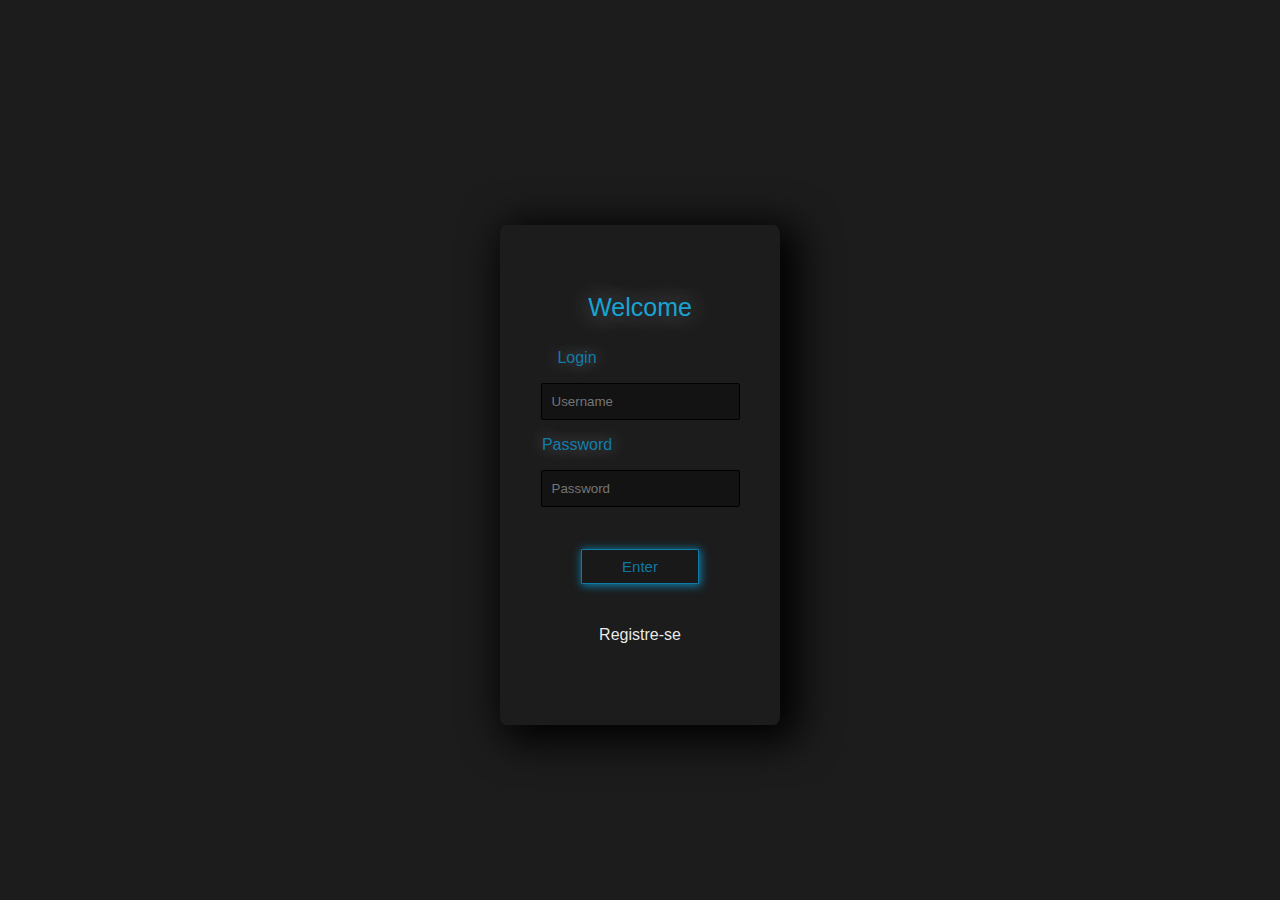
<file: index.html>
<!DOCTYPE html>
<header>
    <meta charset="utf-8">
    <meta http-equiv="X-UA-Compatible" content="IE=edge">
    <meta name="viewport" content="width=device-width, initial-scale=1.0">
    <link rel="stylesheet" href="index.css">
    <script src="index.js"></script>
    <title>Login Screen template</title>
</header>
<body>
    <div class="square">
        <span></span>
        <span></span>
        <span></span>
        <span></span>
        <div class="banner">
            Welcome
        </div>
        <div class="log_camp">
            <p>Login</p>
            <input type="text" placeholder="Username" id="login">
        </div>
        <div class="pass_camp">
            <p>Password</p>
            <input type="password" placeholder="Password" id="password">
        </div>
        <div class="sub_camp">
            <input type="submit" value="Enter">
        </div>
        <a id="registro" href="register.html">Registre-se</a>
    </div>
</body>
</file>
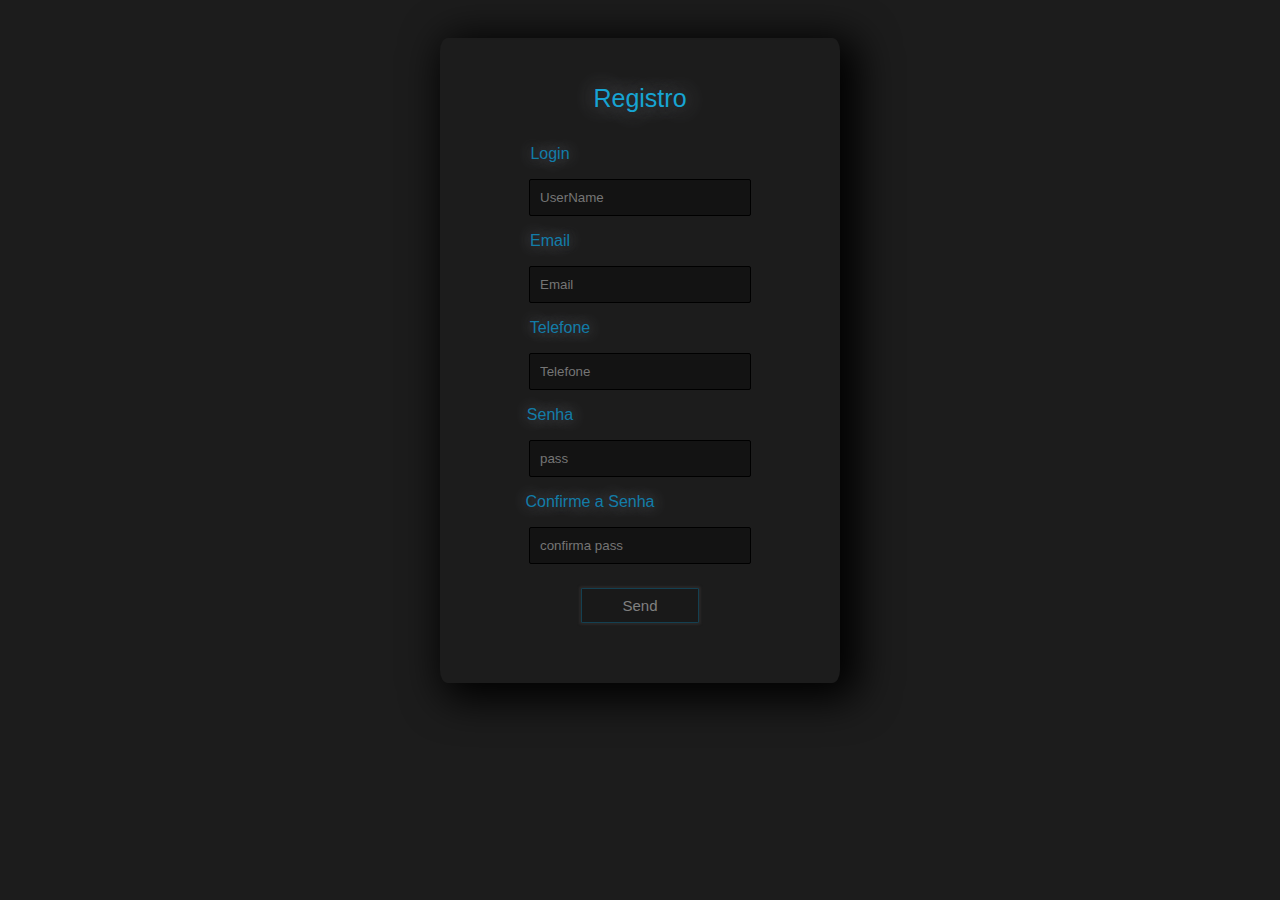
<file: register.html>
<!DOCTYPE html>
<html lang="pt-BR">
<head>
    <meta charset="UTF-8">
    <meta http-equiv="X-UA-Compatible" content="IE=edge">
    <meta name="viewport" content="width=device-width, initial-scale=1.0">
    <link rel="stylesheet" href="register.css">
    <script src="register.js"></script>
    <title>Registro</title>
</head>
<body>
    <div class="square">
        <span></span>
        <span></span>
        <span></span>
        <span></span>
        <div class="banner">
            Registro
        </div>
        <div class="log_camp">
            <p>Login</p>
            <input type="text" placeholder="UserName">
        </div>
        <div class="email_camp">
            <p>Email</p>
            <input type="email" placeholder="Email">
        </div>
        <div class="tel_camp">
            <p>Telefone</p>
            <input id="tel" type="tel" placeholder="Telefone" oninput="telephoneMask()">
        </div>
        <div class="pass_camp">
            <p>Senha</p>
            <input type="password" placeholder="pass" id="password" oninput="validatepass()">
            <div id="pass_campo"></div>
        </div>
        <div class="confirm_camp">
            <p>Confirme a Senha</p>
            <input id="c_password"type="password" placeholder="confirma pass" oninput=" confirm_pass ()">
        </div>
            <div id="warning_camp"></div>
        <div class="sub_camp">
            <input id="enviar" type="submit" value="Send" disabled>
        </div>
    </div>
</body>
</html>
</file>
<file: index.css>
body{
    background-color: rgba(0, 0, 0, 0.89);
    display: flex;
    justify-content: center;
}

@media ( max-width: 850px ){
    .square { 
        height: 100% ;
    }
}

.square {
    background-color: rgba(41, 41, 41, 0);
    text-align: center;
    padding-top: 2%;
    padding-bottom: 4%;  
    border-radius: 2%;
    min-width: 280px;
    min-height: 400px;
    max-height: 500px;
    box-shadow: 10px 8px 40px 8px rgb(0, 0, 0);
    position: absolute;
    top: 25%;
    height: 100%;
    box-sizing: border-box;
    overflow: hidden;
}

.square > div {
    display: flex;
    justify-content: center;
    text-align: center;
    align-items: center;
    flex-wrap: wrap;
}

.square span{
    position: absolute;
    display: block;
}

.square span:nth-child(1){
    top: 0;
    left: -100%;
    width: 100%;
    height: 3px;
    background:linear-gradient(60deg,transparent,rgb(0, 204, 255));
    animation: mymove1 4s linear infinite;
}

@keyframes mymove1 {
    0% {left: 100%;}
    50%,100%{left: -100%;}
}

.square span:nth-child(2){
    top: -100%;
    width: 3px;
    height: 100%;
    background:linear-gradient(60deg,transparent,rgb(0, 204, 255));
    animation: mymove2 4s linear infinite;
    

}

@keyframes mymove2 {
    0% {top: -100%;}
    50%,100%{top: 100%;}
}

.square span:nth-child(3){
    bottom: 0;
    right: 100%;
    width: 100%;
    height: 3px;
    background:linear-gradient(60deg,transparent,rgb(0, 204, 255));
    animation: mymove3 4s linear infinite;
}

@keyframes mymove3 {
    0% {right: 100%;}
    75%, 100%{right: -100%;}
}

.square span:nth-child(4){
    top: -100%;
    left: 98%;
    width: 3px;
    height: 100%;
    background:linear-gradient(60deg,transparent,rgb(0, 204, 255));
    animation: mymove4 4s linear infinite;
    
}

@keyframes mymove4 {
    0% {top: 100%;}
    50%,100%{top: -100%;}
}

.banner {
    padding-top: 5%;
    margin-top: 10%;
    font-family: 'Gill Sans', 'Gill Sans MT', Calibri, 'Trebuchet MS', sans-serif;
    padding-bottom: 4%;
    color: rgb(23, 164, 211);
    font-size: 25px;
    text-shadow: 0 0 .4em rgb(18, 18, 19), 0 0 0.8em rgb(144, 148, 156);
}

.pass_camp {
    font-family: 'Gill Sans', 'Gill Sans MT', Calibri, 'Trebuchet MS', sans-serif;
}
.pass_camp > input {
    float: left;
    padding: 10px;
    color: rgba(255, 255, 255, 0.699);
    border: 1px solid black;
    border-radius: 2px;
    background-color: rgba(0, 0, 0, 0.295);
    min-width: 50%;
}

.pass_camp >input:focus {
    background-color: #97909046;
}

.pass_camp > p {
    float: left;
    color: rgba(8, 178, 245, 0.644);
    text-shadow: 0 0 .4em rgb(18, 18, 19), 0 0 0.8em rgb(144, 148, 156);
    margin-right: 45%;
}

.log_camp {
    font-family: 'Gill Sans', 'Gill Sans MT', Calibri, 'Trebuchet MS', sans-serif;
}

.log_camp > p {
    float: left;
    color: rgba(8, 178, 245, 0.644);
    text-shadow: 0 0 .4em rgb(18, 18, 19), 0 0 0.8em rgb(144, 148, 156);
    margin-right: 45%;

}

.log_camp > input {
    float: left;
    padding: 10px;
    color: rgba(255, 255, 255, 0.699);
    border: 1px solid black;
    border-radius: 2px;
    background-color: rgba(0, 0, 0, 0.295);
    min-width: 50%;
}

.log_camp >input:focus {
    background-color: #97909046;
}

.sub_camp {
    display: inline-grid;
}

#registro{
    text-decoration:none;
    color: rgba(255, 255, 255, 0.925);
    font-family: 'Gill Sans', 'Gill Sans MT', Calibri, 'Trebuchet MS', sans-serif;
}

#registro:hover{
    color: grey;
}

#registro:active{
    color: white;
}

#registro:visited{
    color: lightblue;
}

.sub_camp > input {
    font-size: 15px;
    font-family: 'Gill Sans', 'Gill Sans MT', Calibri, 'Trebuchet MS', sans-serif;
    color: #08b2f5a4;
    text-shadow: 0 0 0 1em rgb(62, 66, 73), 0 0 0.2em rgb(255, 255, 255);
    background-color: rgba(0, 0, 0, 0.1);
    border: 1px solid rgba(8, 178, 245, 0.644);
    border-radius: 2%;
    box-shadow: 1px 1px 8px 1px rgba(8, 178, 245, 0.644);
    margin-top: 15%;
    padding: 8px 40px 8px 40px;
    margin-bottom: 15%;
}

.sub_camp > input:hover {
    background-color: rgb(63, 65, 70);
    color: black;
}

.sub_camp > input:active{
    color: white;
}
</file>
<file: register.css>
body{
    background-color: rgba(0, 0, 0, 0.89);
    display: flex;
    justify-content: center;
    margin-top: 3%;

}

@media ( max-width: 850px ){
    .square { 
        height: 100% ;
    }
}

.square {
    background-color: rgba(41, 41, 41, 0);
    text-align: center;
    padding-top: 2%;  
    border-radius: 2%;
    width: 40%;
    max-width: 400px;
    min-width: 350px;
    max-height: 65%;
    box-shadow: 10px 8px 40px 8px rgb(0, 0, 0);
    overflow: hidden;
    position: relative;
}

.square > div {
    
    display: flex;
    justify-content: center;
    text-align: center;
    align-items: center;
    flex-wrap: wrap;
}


.banner {
    padding-top: 5%;
    font-family: 'Gill Sans', 'Gill Sans MT', Calibri, 'Trebuchet MS', sans-serif;
    padding-bottom: 4%;
    color: rgb(23, 164, 211);
    font-size: 25px;
    text-shadow: 0 0 .4em rgb(18, 18, 19), 0 0 0.8em rgb(144, 148, 156);
}
#pass_campo {
    display: none;
    color: rgba(8, 178, 245, 0.644);
    text-shadow: 0 0 .4em rgb(18, 18, 19), 0 0 0.3em rgb(144, 148, 156);
    border: 1px solid rgba(8, 178, 245, 0.644);
    box-shadow: 1px 1px 8px 1px rgba(8, 178, 245, 0.644);
    border-radius: 2%;
    text-align: left;
    max-width: 350px;
    padding: 5%;
    margin-top: 5%;
    width: 80%;
}

input[type='checkbox'] {
    appearance: none;
    display: grid;
    place-content: center;
    margin-right: 3%;
}

input[type='checkbox']::before {
    width: 10px;
    height: 10px;
    border-radius: 3px;
    border: 2px solid #fd3f3f86;
    background-color: #fd3f3f3d;
    content:'';
    appearance: none;
    display: inline-block;
    position: relative;

}
input[type='checkbox']:checked:before {

    background-color: #3ffd6e62;
    border: 2px solid #3ffd6eb2;
}

.position_lab {
    margin-bottom: 3%;
}

.position_lab > label {
    display: flex;
    flex-direction: row-reverse;
    justify-content: left;
    margin-left: 5%;
}


.pass_camp {
    font-family: 'Gill Sans', 'Gill Sans MT', Calibri, 'Trebuchet MS', sans-serif;

}
.pass_camp > input {
    float: left;
    padding: 10px;
    color: rgba(255, 255, 255, 0.699);
    border: 1px solid black;
    border-radius: 2px;
    background-color: rgba(0, 0, 0, 0.295);
    min-width: 50%;
}

.pass_camp >input:focus {
    background-color: #97909046;
}

.pass_camp > p {
    float: left;
    color: rgba(8, 178, 245, 0.644);
    text-shadow: 0 0 .4em rgb(18, 18, 19), 0 0 0.8em rgb(144, 148, 156);
    margin-right: 45%;
}

.confirm_camp {
    font-family: 'Gill Sans', 'Gill Sans MT', Calibri, 'Trebuchet MS', sans-serif;
    padding-bottom: 2%;
}
.confirm_camp > input {
    float: left;
    padding: 10px;
    color: rgba(255, 255, 255, 0.699);
    border: 1px solid black;
    border-radius: 2px;
    background-color: rgba(0, 0, 0, 0.295);
    min-width: 50%;
}

.confirm_camp >input:focus {
    background-color: #97909046;
}

.confirm_camp > p {
    float: left;
    color: rgba(8, 178, 245, 0.644);
    text-shadow: 0 0 .4em rgb(18, 18, 19), 0 0 0.8em rgb(144, 148, 156);
    margin-right: 25%;
}

#warning_camp {
    justify-content: center;
    margin-right: 25%;
    color: red;
}

.log_camp {
    font-family: 'Gill Sans', 'Gill Sans MT', Calibri, 'Trebuchet MS', sans-serif;
}

.log_camp > p {
    float: left;
    color: #08b2f5a4;
    text-shadow: 0 0 .4em rgb(18, 18, 19), 0 0 0.8em rgb(144, 148, 156);
    margin-right: 45%;

}

.log_camp > input {
    float: left;
    padding: 10px;
    color: rgba(255, 255, 255, 0.699);
    border: 1px solid black;
    border-radius: 2px;
    background-color: rgba(0, 0, 0, 0.295);
    min-width: 50%;
}

.log_camp >input:focus {
    background-color: #97909046;
}

.sub_camp > input {
    font-size: 15px;
    font-family: 'Gill Sans', 'Gill Sans MT', Calibri, 'Trebuchet MS', sans-serif;
    color: #08b2f5a4;
    text-shadow: 0 0 0 1em rgb(62, 66, 73), 0 0 0.2em rgb(255, 255, 255);
    background-color: rgba(0, 0, 0, 0.1);
    border: 1px solid rgba(8, 178, 245, 0.644);
    border-radius: 2%;
    box-shadow: 1px 1px 8px 1px rgba(8, 178, 245, 0.644);
    padding: 8px 40px 8px 40px;
    margin-bottom: 15%;
    margin-top: 4%;
}

.sub_camp > input:disabled {
    color: grey;
    box-shadow: 0px 0px 2px 2px rgb(41, 39, 39);
    border: 1px solid rgba(8, 178, 245, 0.26);
}

.sub_camp > input:hover {
    background-color: rgb(63, 65, 70);
    color: black;
}

.sub_camp > input:active{
    color: white;
} 

.email_camp {

    font-family: 'Gill Sans', 'Gill Sans MT', Calibri, 'Trebuchet MS', sans-serif;
}

.email_camp > p {
    float: left;
    color: rgba(8, 178, 245, 0.644);
    text-shadow: 0 0 .4em rgb(18, 18, 19), 0 0 0.8em rgb(144, 148, 156);
    margin-right: 45%;

}

.email_camp > input {
    float: left;
    padding: 10px;
    color: rgba(255, 255, 255, 0.699);
    border: 1px solid black;
    border-radius: 2px;
    background-color: rgba(0, 0, 0, 0.295);
    min-width: 50%;
}

.email_camp >input:focus {
    background-color: #97909046;
}

.tel_camp {
    font-family: 'Gill Sans', 'Gill Sans MT', Calibri, 'Trebuchet MS', sans-serif;
}

.tel_camp > p {
    float: left;
    color: rgba(8, 178, 245, 0.644);
    text-shadow: 0 0 .4em rgb(18, 18, 19), 0 0 0.8em rgb(144, 148, 156);
    margin-right: 40%;

}

.tel_camp > input {
    float: left;
    padding: 10px;
    color: rgba(255, 255, 255, 0.699);
    border: 1px solid black;
    border-radius: 2px;
    background-color: rgba(0, 0, 0, 0.295);
    min-width: 50%;
}

.tel_camp >input:focus {
    background-color: #97909046;
}

.square span{
    position: absolute;
    display: block;
}

.square span:nth-child(1){
    top: 0;
    left: -100%;
    width: 100%;
    height: 3px;
    background:linear-gradient(60deg,transparent,rgb(0, 204, 255));
    animation: mymove1 4s linear infinite;
}

@keyframes mymove1 {
    0% {left: 100%;}
    50%,100%{left: -100%;}
}

.square span:nth-child(2){
    top: -100%;
    left: 0;
    width: 3px;
    height: 100%;
    background:linear-gradient(60deg,transparent,rgb(0, 204, 255));
    animation: mymove2 4s linear infinite;
    

}

@keyframes mymove2 {
    0% {top: -100%;}
    50%,100%{top: 100%;}
}

.square span:nth-child(3){
    bottom: 0;
    right: 100%;
    width: 100%;
    height: 3px;
    background:linear-gradient(60deg,transparent,rgb(0, 204, 255));
    animation: mymove3 4s linear infinite;
}

@keyframes mymove3 {
    0% {right: 100%;}
    75%, 100%{right: -100%;}
}

.square span:nth-child(4){
    top: -100%;
    right: 0;
    width: 3px;
    height: 100%;
    background:linear-gradient(60deg,transparent,rgb(0, 204, 255));
    animation: mymove4 4s linear infinite;
    
}

@keyframes mymove4 {
    0% {top: 100%;}
    50%,100%{top: -100%;}
}
</file>
